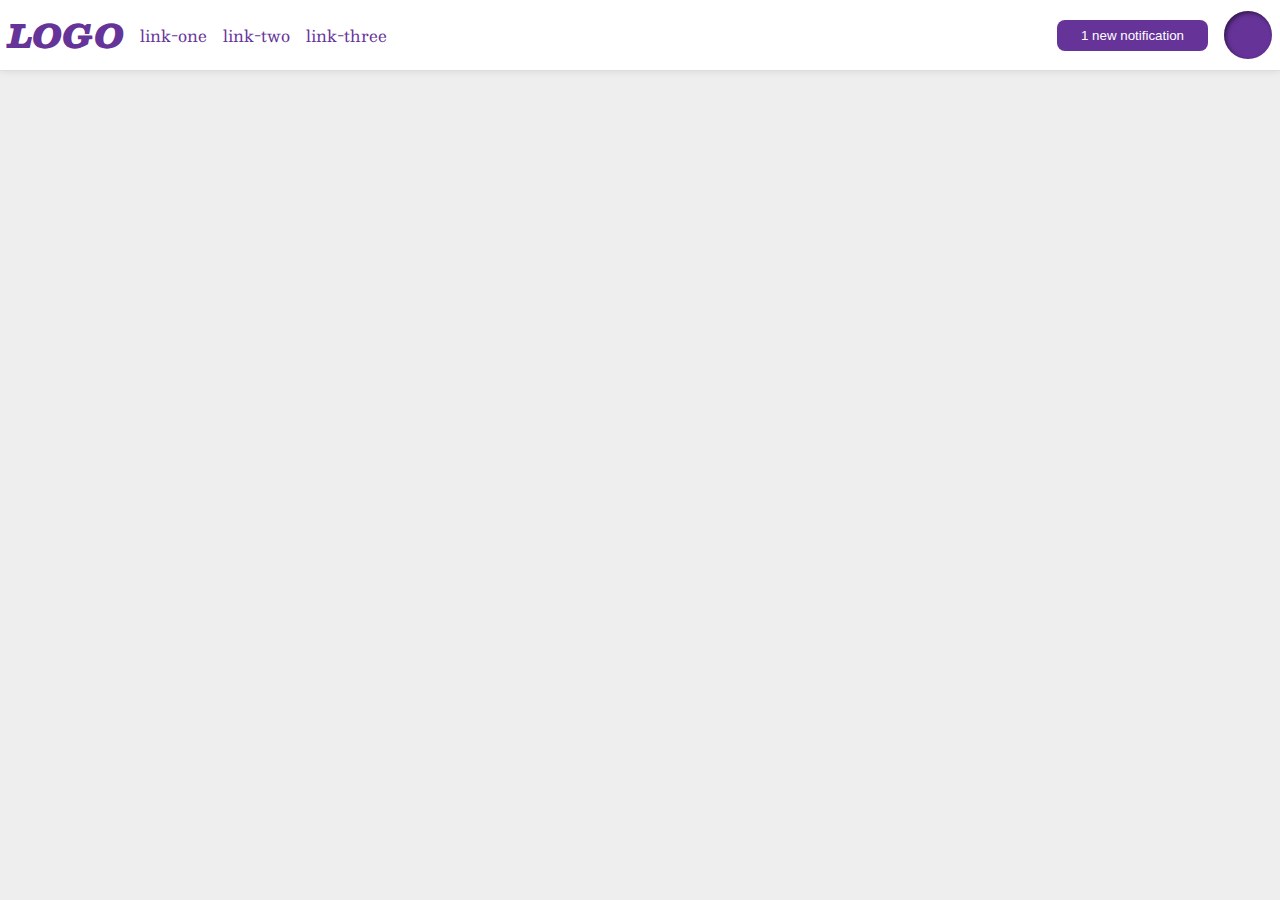
<file: foundations/flex/03-flex-header-2/index.html>
<!DOCTYPE html>
<html lang="en">
  <head>
    <meta charset="UTF-8">
    <meta http-equiv="X-UA-Compatible" content="IE=edge">
    <meta name="viewport" content="width=device-width, initial-scale=1.0">
    <title>Flex Header 2</title>
    <link rel="stylesheet" href="style.css">
  </head>
  <body>
    <div class="header">
      <div class="container-left">
        <div class="logo">
          LOGO
        </div>
        <ul class="links">
          <li><a href="https://google.com">link-one</a></li>
          <li><a href="https://google.com">link-two</a></li>
          <li><a href="https://google.com">link-three</a></li>
        </ul>
      </div>
      <div class="container-right">
        <button class="notifications">
          1 new notification
        </button>
        <div class="profile-image"></div>
      </div>
    </div>
  </body>
</html>
</file>
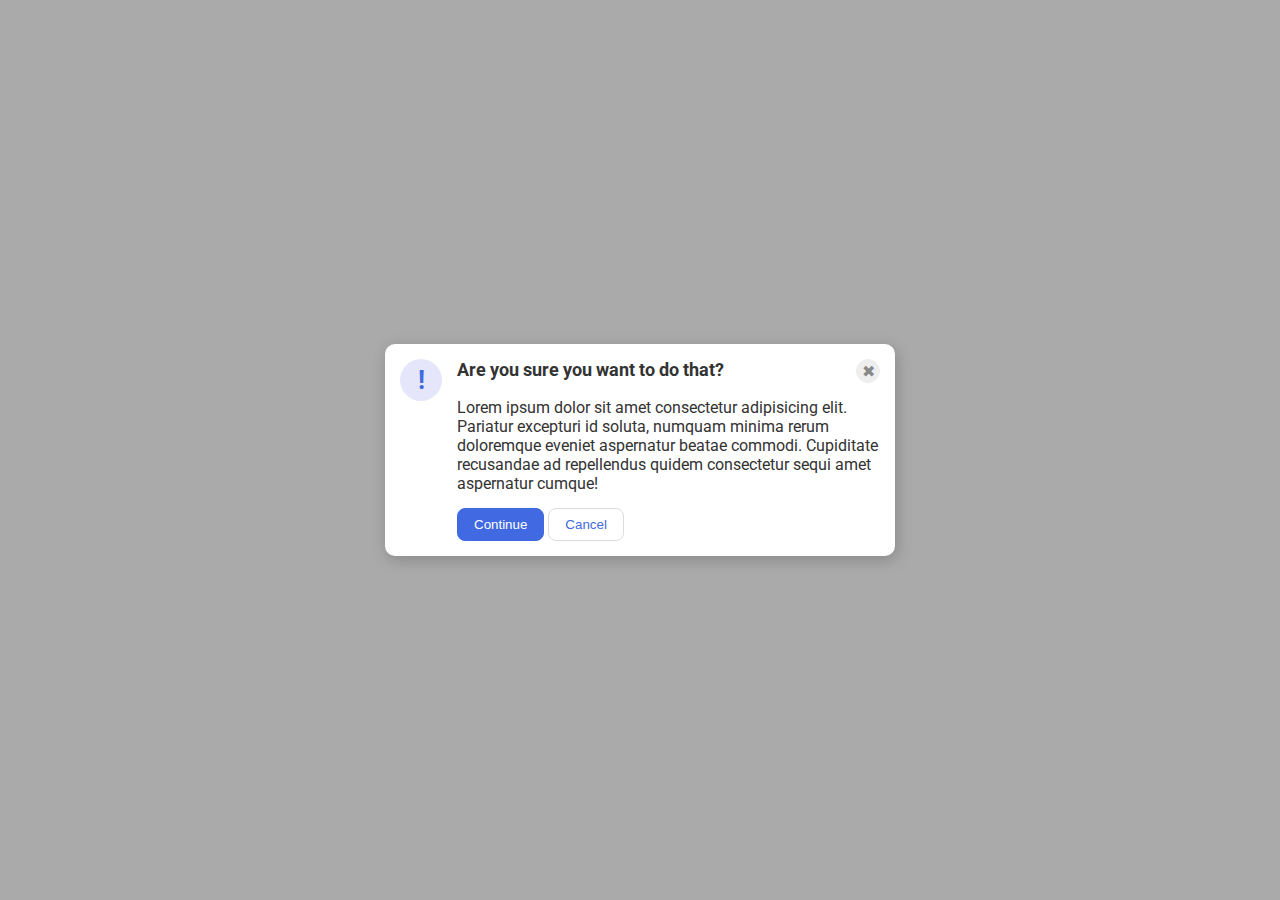
<file: foundations/flex/05-flex-modal/index.html>
<!DOCTYPE html>
<html lang="en">
  <head>
    <meta charset="UTF-8">
    <meta http-equiv="X-UA-Compatible" content="IE=edge">
    <meta name="viewport" content="width=device-width, initial-scale=1.0">
    <link rel="stylesheet" href="style.css">
    <title>Modal</title>
  </head>
  <body>
    <div class="modal">
      <div class="icon">!</div>
      <div class="content-container">
        <div class="header-close-container">
          <div class="header">Are you sure you want to do that?</div>
        <button class="close-button">✖</button>
        </div>
        <div class="text">Lorem ipsum dolor sit amet consectetur adipisicing elit. Pariatur excepturi id soluta, numquam minima rerum doloremque eveniet aspernatur beatae commodi. Cupiditate recusandae ad repellendus quidem consectetur sequi amet aspernatur cumque!</div>
        <div class="continue-cancel-container">
          <button class="continue">Continue</button>
        <button class="cancel">Cancel</button>
        </div>
      </div>
    </div>
  </body>
</html>
</file>
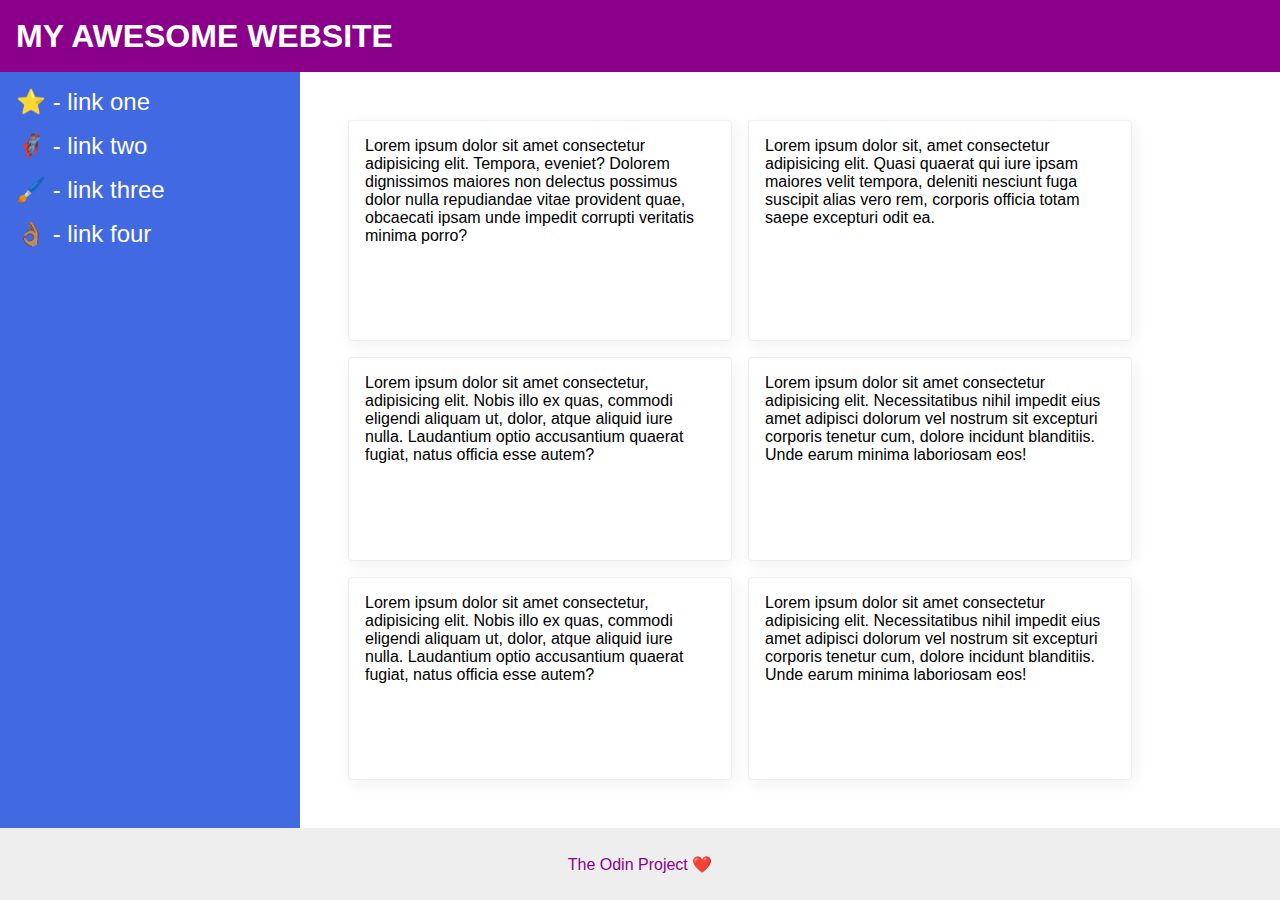
<file: foundations/flex/07-flex-layout-2/index.html>
<!DOCTYPE html>
<html lang="en">
  <head>
    <meta charset="UTF-8">
    <meta http-equiv="X-UA-Compatible" content="IE=edge">
    <meta name="viewport" content="width=device-width, initial-scale=1.0">
    <title>The Holy Grail</title>
    <link rel="stylesheet" href="style.css">
  </head>
  <body>
    <div class="header">
      MY AWESOME WEBSITE
    </div>
    
    <div class="sidebar-card-container">
      <div class="sidebar">
        <ul>
          <li><a href="#">⭐ - link one</a></li>
          <li><a href="#">🦸🏽‍♂️ - link two</a></li>
          <li><a href="#">🖌️ - link three</a></li>
          <li><a href="#">👌🏽 - link four</a></li>
        </ul>
      </div>
  
      <div class="card-container">
        <div class="card">Lorem ipsum dolor sit amet consectetur adipisicing elit. Tempora, eveniet? Dolorem dignissimos maiores non delectus possimus dolor nulla repudiandae vitae provident quae, obcaecati ipsam unde impedit corrupti veritatis minima porro?</div>
      <div class="card">Lorem ipsum dolor sit, amet consectetur adipisicing elit. Quasi quaerat qui iure ipsam maiores velit tempora, deleniti nesciunt fuga suscipit alias vero rem, corporis officia totam saepe excepturi odit ea.</div>
      <div class="card">Lorem ipsum dolor sit amet consectetur, adipisicing elit. Nobis illo ex quas, commodi eligendi aliquam ut, dolor, atque aliquid iure nulla. Laudantium optio accusantium quaerat fugiat, natus officia esse autem?</div>
      <div class="card">Lorem ipsum dolor sit amet consectetur adipisicing elit. Necessitatibus nihil impedit eius amet adipisci dolorum vel nostrum sit excepturi corporis tenetur cum, dolore incidunt blanditiis. Unde earum minima laboriosam eos!</div>
      <div class="card">Lorem ipsum dolor sit amet consectetur, adipisicing elit. Nobis illo ex quas, commodi eligendi aliquam ut, dolor, atque aliquid iure nulla. Laudantium optio accusantium quaerat fugiat, natus officia esse autem?</div>
      <div class="card">Lorem ipsum dolor sit amet consectetur adipisicing elit. Necessitatibus nihil impedit eius amet adipisci dolorum vel nostrum sit excepturi corporis tenetur cum, dolore incidunt blanditiis. Unde earum minima laboriosam eos!</div>
    </div>
      </div>
    
    <div class="footer">
      The Odin Project ❤️
    </div>
  </body>
</html>
</file>
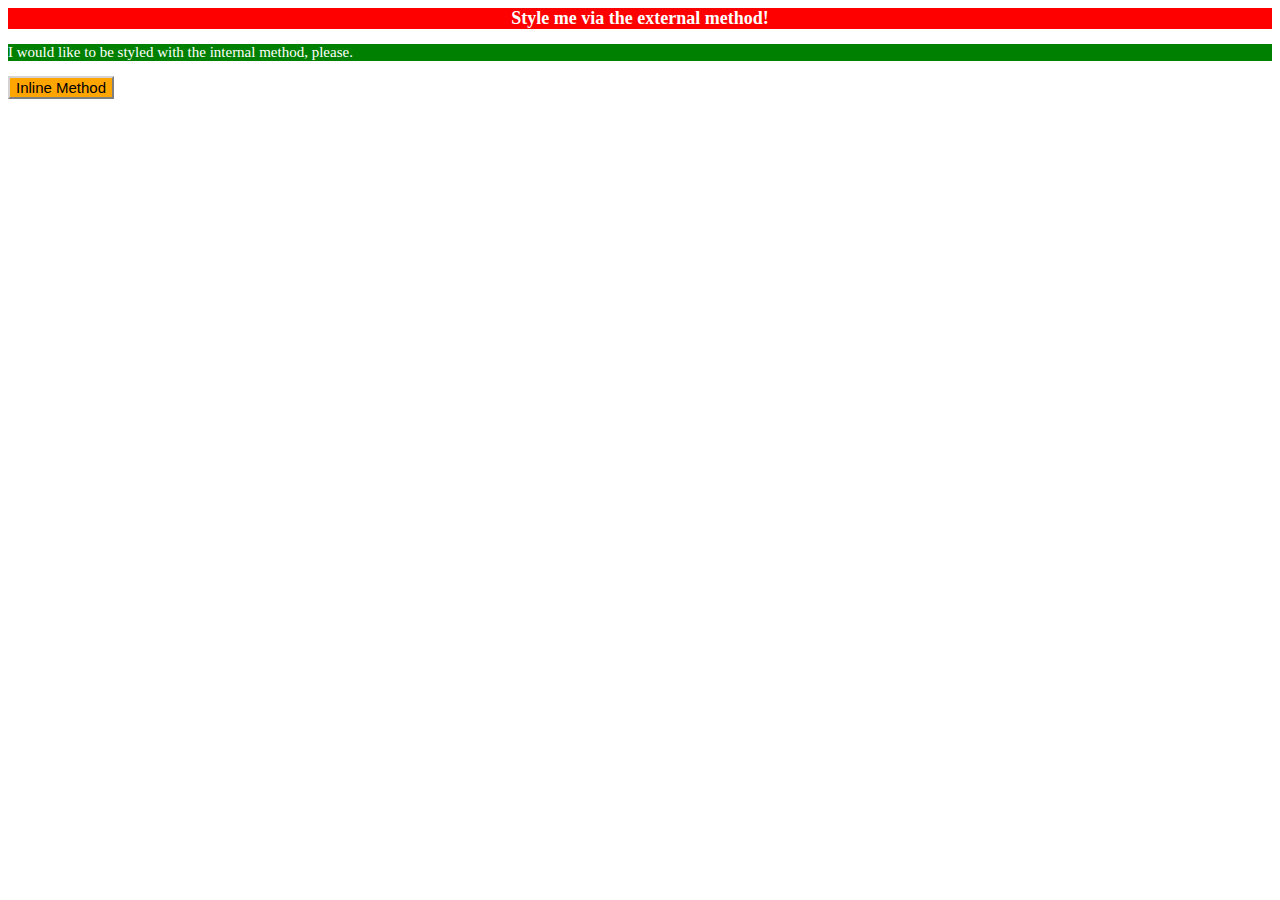
<file: foundations/intro-to-css/01-css-methods/index.html>
<!DOCTYPE html>
<html lang="en">
  <head>
    <meta charset="UTF-8">
    <meta http-equiv="X-UA-Compatible" content="IE=edge">
    <meta name="viewport" content="width=device-width, initial-scale=1.0">
    <link rel="stylesheet" href="styles.css">
    <title>Methods for Adding CSS</title>

    <style>
      p {
        background-color: green;
        color: white;
        font-size: 15px;
      }
    </style>
  </head>
  <body>
    <div>Style me via the external method!</div>
    <p>I would like to be styled with the internal method, please.</p>
    <button style="background-color: orange; font-size: 15px; border-color: lightgray">Inline Method</button>
  </body>
</html>
</file>
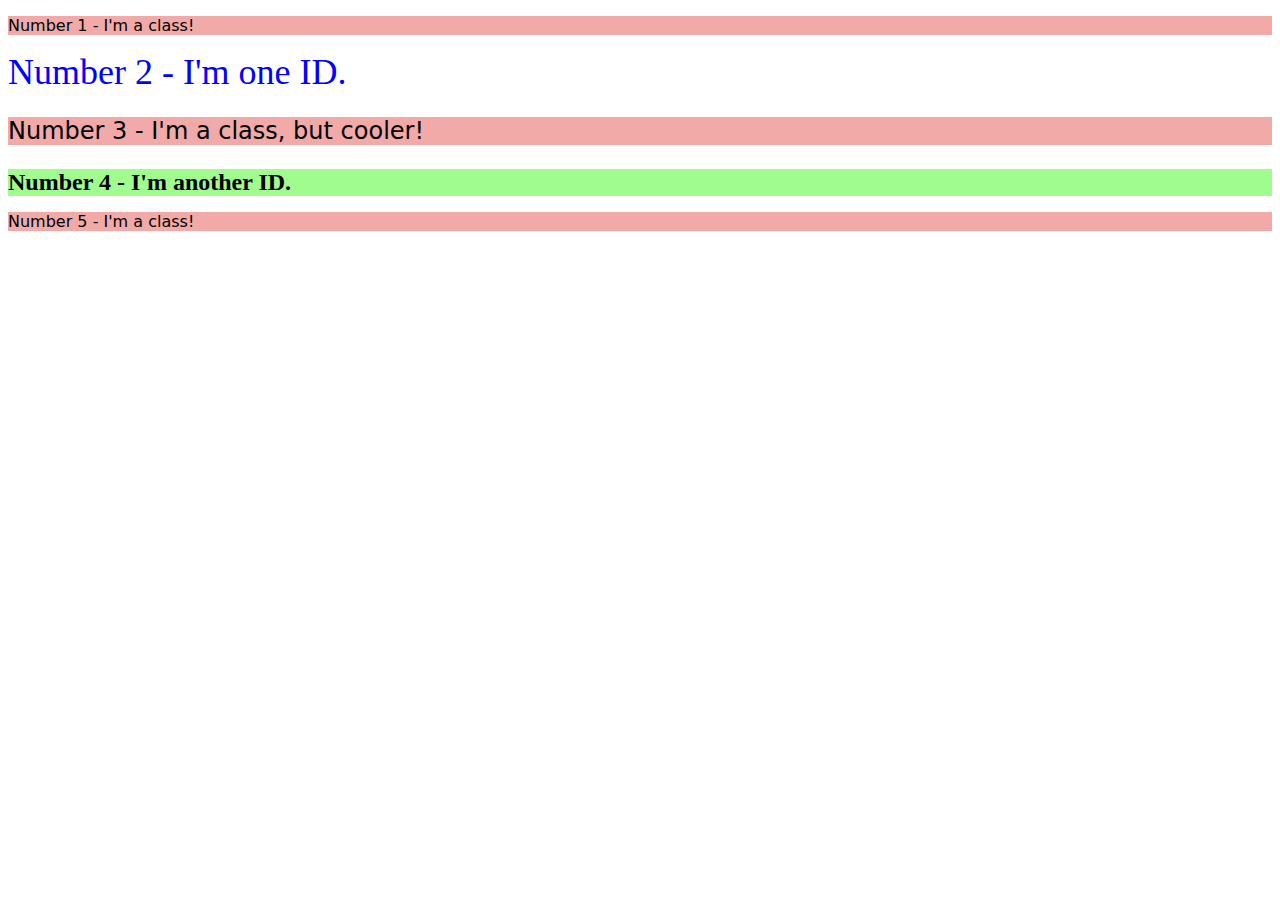
<file: foundations/intro-to-css/02-class-id-selectors/index.html>
<!DOCTYPE html>
<html lang="en">
  <head>
    <meta charset="UTF-8">
    <meta http-equiv="X-UA-Compatible" content="IE=edge">
    <meta name="viewport" content="width=device-width, initial-scale=1.0">
    <title>Class and ID Selectors</title>
    <link rel="stylesheet" href="style.css">
  </head>
  <body>
    <p class="odd">Number 1 - I'm a class!</p>
    <div id="even1">Number 2 - I'm one ID.</div>
    <p class="odd bigOdd">Number 3 - I'm a class, but cooler!</p>
    <div id="even2">Number 4 - I'm another ID.</div>
    <p class="odd">Number 5 - I'm a class!</p>
  </body>
</html>
</file>
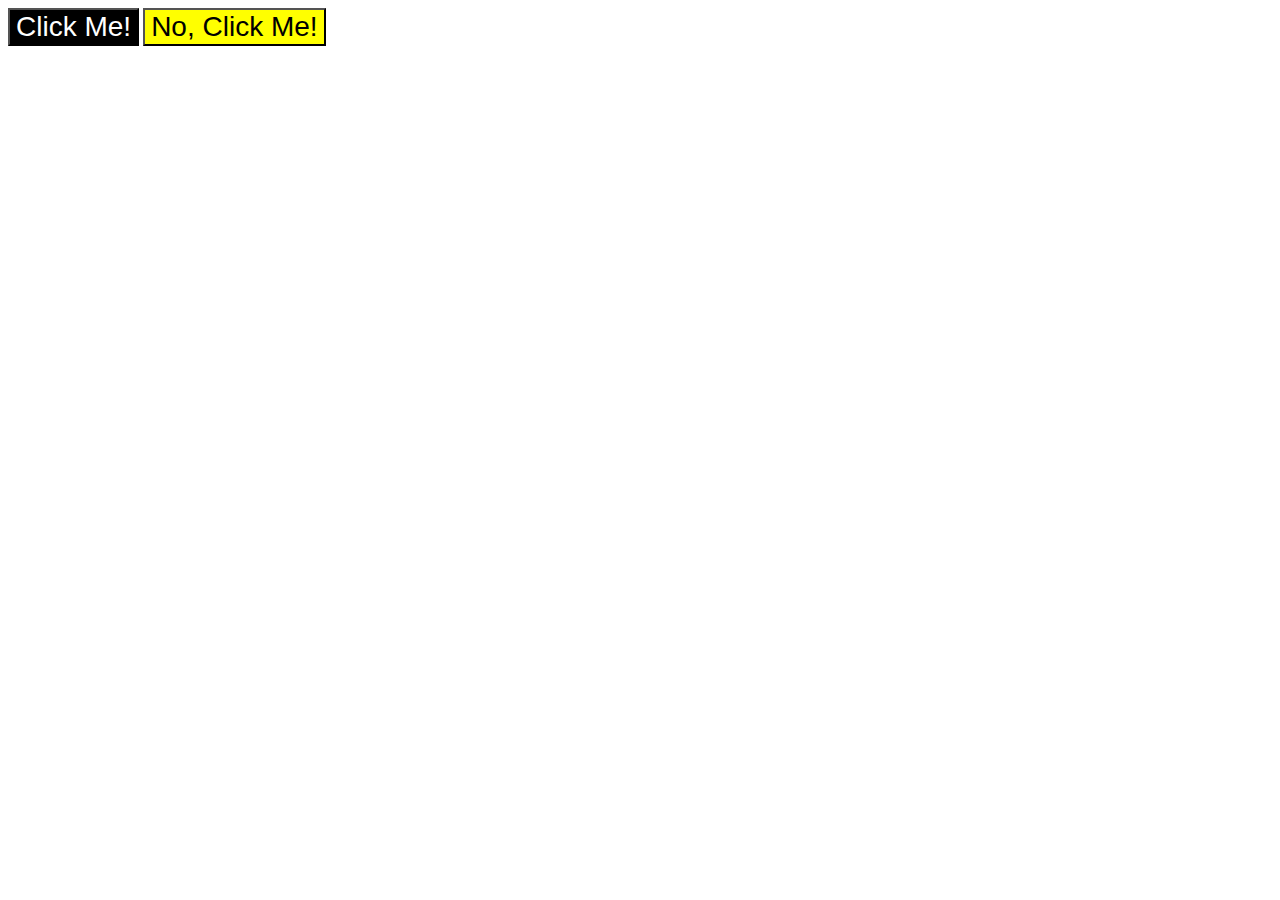
<file: foundations/intro-to-css/03-grouping-selectors/index.html>
<!DOCTYPE html>
<html lang="en">
  <head>
    <meta charset="UTF-8">
    <meta http-equiv="X-UA-Compatible" content="IE=edge">
    <meta name="viewport" content="width=device-width, initial-scale=1.0">
    <title>Grouping Selectors</title>
    <link rel="stylesheet" href="style.css">
  </head>
  <body>
    <button class="firstButton">Click Me!</button>
    <button class="secondButton">No, Click Me!</button>
  </body>
</html>
</file>
<file: foundations/flex/03-flex-header-2/style.css>
/* this is some magical font-importing.  
you'll learn about it later. */
@import url('https://fonts.googleapis.com/css2?family=Besley:ital,wght@0,400;1,900&display=swap');

body {
  margin: 0;
  background: #eee;
  font-family: Besley, serif;
}

.header {
  background: white;
  border-bottom: 1px solid #ddd;
  box-shadow: 0 0 8px rgba(0,0,0,.1);

  padding: 8px;
  display: flex;
  justify-content: space-between;
}

.profile-image {
  background: rebeccapurple;
  box-shadow: inset 2px 2px 4px rgba(0,0,0,.5);
  border-radius: 50%;
  width: 48px;
  height: 48px;
}

.logo {
  color: rebeccapurple;
  font-size: 32px;
  font-weight: 900;
  font-style: italic;
}

button {
  border: none;
  border-radius: 8px;
  background: rebeccapurple;
  color: white;
  padding: 8px 24px;
}

a {
  /* this removes the line under our links */
  text-decoration: none;
  color: rebeccapurple;
}

ul {
  list-style-type: none;
  
  margin: 0;
  padding: 0;

  display: flex;
  gap: 16px;
}

.container-left, .container-right {
  display: flex;
  align-items: center;
  gap: 16px;
}
</file>
<file: foundations/flex/05-flex-modal/style.css>
@import url('https://fonts.googleapis.com/css2?family=Roboto:wght@400;700&display=swap');

html, body {
  height: 100%;
}

body {
  font-family: Roboto, sans-serif;
  margin: 0;
  background: #aaa;
  color: #333;
  /* I'll give you this one for free lol */
  display: flex;
  align-items: center;
  justify-content: center;
}

.modal {
  background: white;
  width: 480px;
  border-radius: 10px;
  box-shadow: 2px 4px 16px rgba(0,0,0,.2);

  display: flex;
  padding: 15px;
}

.icon {
  color: royalblue;
  font-size: 26px;
  font-weight: 700;
  background: lavender;
  width: 42px;
  height: 42px;
  border-radius: 50%;
  display: flex;
  align-items: center;
  justify-content: center;

  flex-shrink: 0;
  align-self: flex-start;
  margin-right: 15px;
}

.close-button {
  background: #eee;
  border-radius: 50%;
  color: #888;
  font-weight: 400;
  font-size: 16px;
  height: 24px;
  width: 24px;
  display: flex;
  align-items: center;
  justify-content: center;
  border: 1px solid #eee;
  padding: 0;
}

button {
  cursor: pointer;
  padding: 8px 16px;
  border-radius: 8px;
}

button.continue {
  background: royalblue;
  border: 1px solid royalblue;
  color: white;
}

button.cancel {
  background: white;
  border: 1px solid #ddd;
  color: royalblue;
}

.header {
  font-size: large;
  font-weight: bold;
}

.header-close-container {
  display: flex;
  justify-content: space-between;
}

.content-container {
  display: flex;
  flex-direction: column;
  align-content: flex-start;
}

.text {
  padding: 15px 0
}
</file>
<file: foundations/flex/07-flex-layout-2/style.css>
body {
  font-family: -apple-system, BlinkMacSystemFont, 'Segoe UI', Roboto, Oxygen, Ubuntu, Cantarell, 'Open Sans', 'Helvetica Neue', sans-serif;
  margin: 0;
  min-height: 100vh;

  display: flex;
  flex-direction: column;
}

.header {
  height: 72px;
  background: darkmagenta;
  color: white;

  font-size: 32px;
  font-weight: 900;
  padding: 0 16px;

  display: flex;
  align-items: center;
}

.footer {
  height: 72px;
  background: #eee;
  color: darkmagenta;

  display: flex;
  justify-content: center;
  align-items: center;
}

.sidebar {
  width: 300px;
  background: royalblue;
  box-sizing: border-box;

  flex-shrink: 0;

  padding: 16px;
} 

ul {
  list-style: none;
  margin: 0;
  padding: 0;
}

li {
  padding-bottom: 16px;
}

a {
  text-decoration: none;
  color: white;
  font-size: 24px;
}

.card {
  border: 1px solid #eee;
  box-shadow: 2px 4px 16px rgba(0,0,0,.06);
  border-radius: 4px;

  width: 350px;
  padding: 16px;
}

.sidebar-card-container {
  display: flex;
  flex: 1;
}

.card-container {
  display: flex;
  flex-wrap: wrap;
  gap: 16px;

  padding: 48px;
}
</file>
<file: foundations/intro-to-css/01-css-methods/styles.css>
div {
   background-color: red;
   text-align: center;
   color: white; 
   font-size: large;
   font-weight: bold;
}
</file>
<file: foundations/intro-to-css/02-class-id-selectors/style.css>
.odd {
    background-color: #F2AAA9;
    font-family: Verdana, "DejaVu Sans", sans-serif;
}

.bigOdd {
    font-size: 24px;
}

#even1 {
    color: blue;
    font-size: 36px;
}

#even2 {
    background-color: #A1FC8F;
    font-weight: bold;
    font-size: 24px;
}
</file>
<file: foundations/intro-to-css/03-grouping-selectors/style.css>
.firstButton, .secondButton {
    font-size: 28px;
    font-family: Helvetica, "Times New Roman", "sans-serif";
}
.firstButton {
    background-color: black;
    color: white;
}

.secondButton {
    background-color: yellow;
}
</file>
